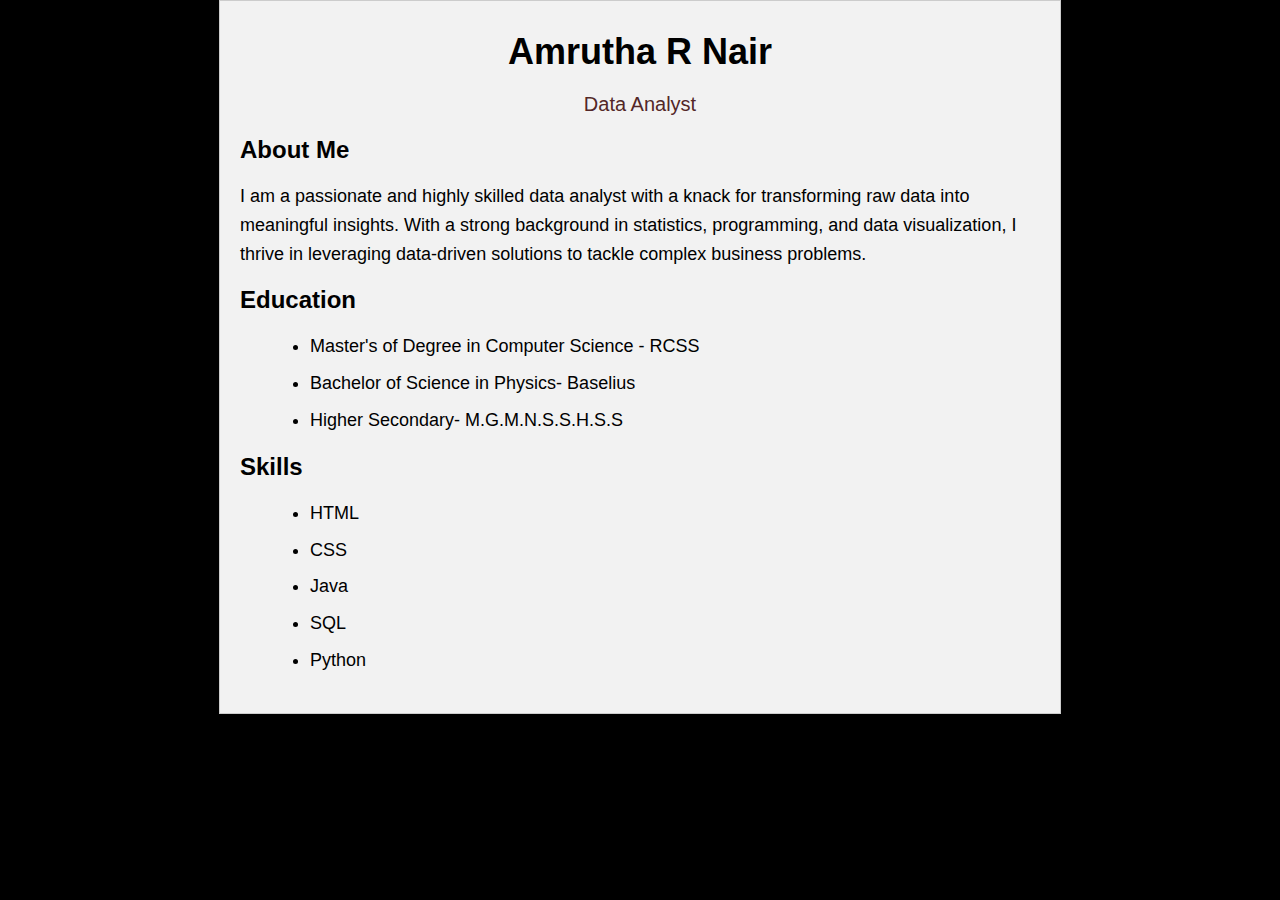
<file: cv.html>
<!DOCTYPE html>
<html lang="en">
<head>
    <meta charset="UTF-8">
    <meta name="viewport" content="width=device-width, initial-scale=1.0">
    <title>My CV</title>
    <link rel="stylesheet" href="cv.css">
</head>
<body>
    <div class="cv-container">
        <div class="header">
            <h1>Amrutha R Nair</h1>
            <p>Data Analyst</p>
        </div>
        <div class="content">
            <h2>About Me</h2>
            <p>
                I am a passionate and highly skilled data analyst with a knack for transforming raw data into meaningful insights. With a strong background in statistics, programming, and data visualization, I thrive in leveraging data-driven solutions to tackle complex business problems.
            </p>
            <h2>Education</h2>
            <ul>
                <li>Master's of Degree in Computer Science - RCSS</li>
                <li>Bachelor of Science in Physics- Baselius</li>
                <li>Higher Secondary- M.G.M.N.S.S.H.S.S</li>
            </ul>
            <h2>Skills</h2>
            <ul>
                <li>HTML</li>
                <li>CSS</li>
                <li>Java</li>
                <li>SQL</li>
                <li>Python</li>
            </ul>
        </div>
    </div>
</body>
</html>
</file>
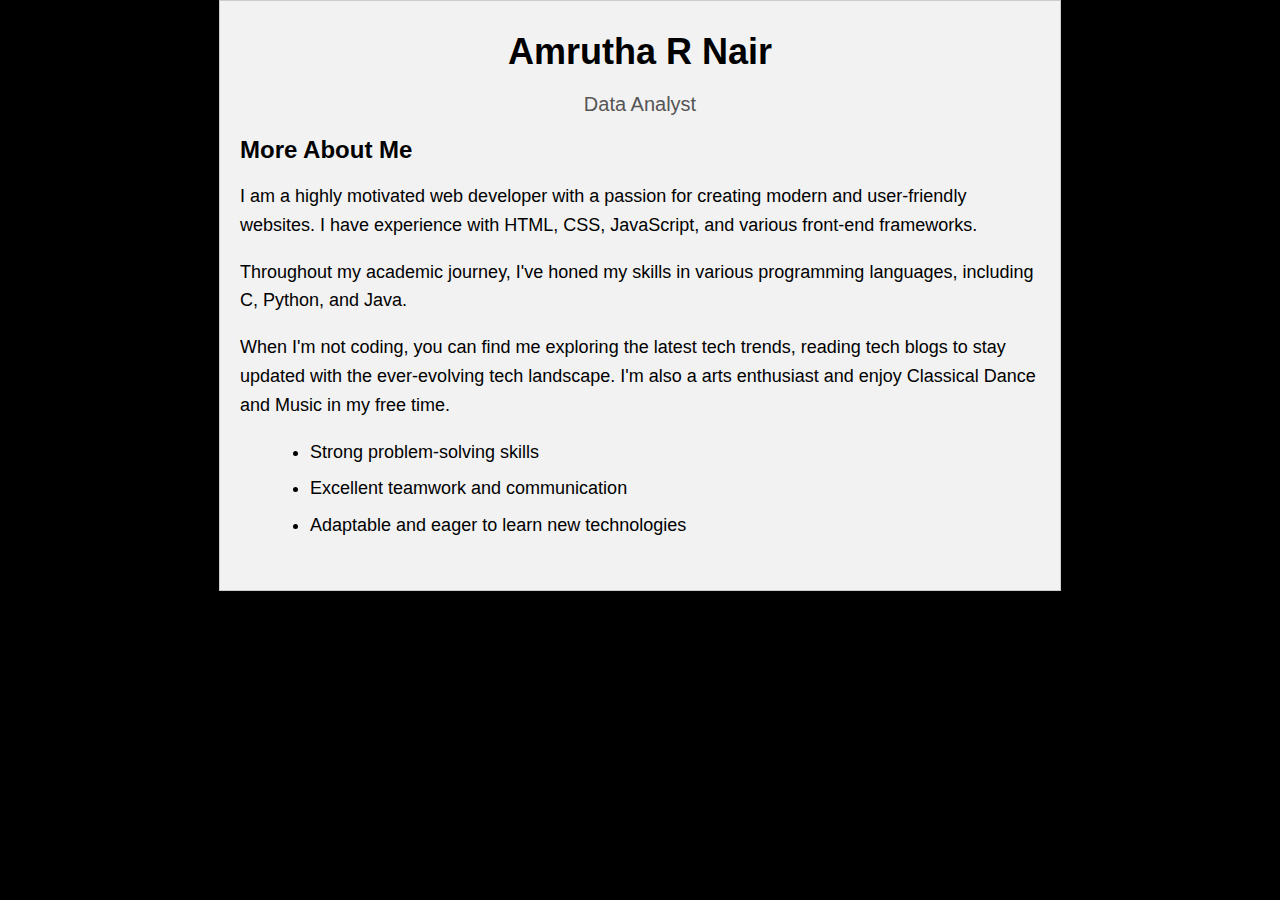
<file: readmore.html>
<!DOCTYPE html>
<html lang="en">
<head>
    <meta charset="UTF-8">
    <meta name="viewport" content="width=device-width, initial-scale=1.0">
    <title>About Me:)</title>
    <link rel="stylesheet" href="readmore.css">
</head>
<body>
    <div class="cv-container">
        <div class="header">
            <h1>Amrutha R Nair</h1>
            <p>Data Analyst</p>
        </div>
        <div class="content">
            <div class="about-me">
                <h2>More About Me</h2>
                <p>
                    I am a highly motivated web developer with a passion for creating modern and user-friendly websites. 
                    I have experience with HTML, CSS, JavaScript, and various front-end frameworks.
                </p>
                <p>
                    Throughout my academic journey, I've honed my skills in various programming languages, including C, Python, and Java.
                <p>When I'm not coding, you can find me exploring the latest tech trends, reading tech blogs to stay updated with the ever-evolving tech landscape. I'm also a arts enthusiast and enjoy Classical Dance and Music in my free time.
                </p></p>
                </p>
                <ul>
                    <li>Strong problem-solving skills</li>
                    <li>Excellent teamwork and communication</li>
                    <li>Adaptable and eager to learn new technologies</li>
                </ul>
            </div>
        </div>
    </div>
</body>
</html>
</file>
<file: cv.css>
body {
    font-family: Arial, sans-serif;
    margin: 0;
    padding: 0;
    background-color: black;
}

.cv-container {
    max-width: 800px;
    margin: 0 auto;
    padding: 20px;
    background-color: #f2f2f2;
    border: 1px solid #ccc;
    box-shadow: 0 0 10px rgba(0, 0, 0, 0.1);
}

.header {
    text-align: center;
}

.header h1 {
    font-size: 36px;
    margin: 10px 0;
}

.header p {
    font-size: 20px;
    color: #532727;
}

.content h2 {
    font-size: 24px;
    margin: 15px 0;
}

.content p, .content ul {
    font-size: 18px;
    line-height: 1.6;
}

.content ul {
    margin-left: 30px;
}

.content li {
    margin-bottom: 8px;
}
</file>
<file: readmore.css>
body {
    font-family: Arial, sans-serif;
    margin: 0;
    padding: 0;
    background-color: black;
}

.cv-container {
    max-width: 800px;
    margin: 0 auto;
    padding: 20px;
    background-color: #f2f2f2;
    border: 1px solid #ccc;
    box-shadow: 0 0 10px rgba(0, 0, 0, 0.1);
}

.header {
    text-align: center;
}

.header h1 {
    font-size: 36px;
    margin: 10px 0;
}

.header p {
    font-size: 20px;
    color: #555;
}

.content h2 {
    font-size: 24px;
    margin: 15px 0;
}

.content p, .content ul {
    font-size: 18px;
    line-height: 1.6;
}

.about-me {
    margin-bottom: 30px;
}

.about-me p {
    margin-bottom: 15px;
}

.about-me ul {
    margin-left: 30px;
}

.about-me li {
    margin-bottom: 8px;
}
</file>
